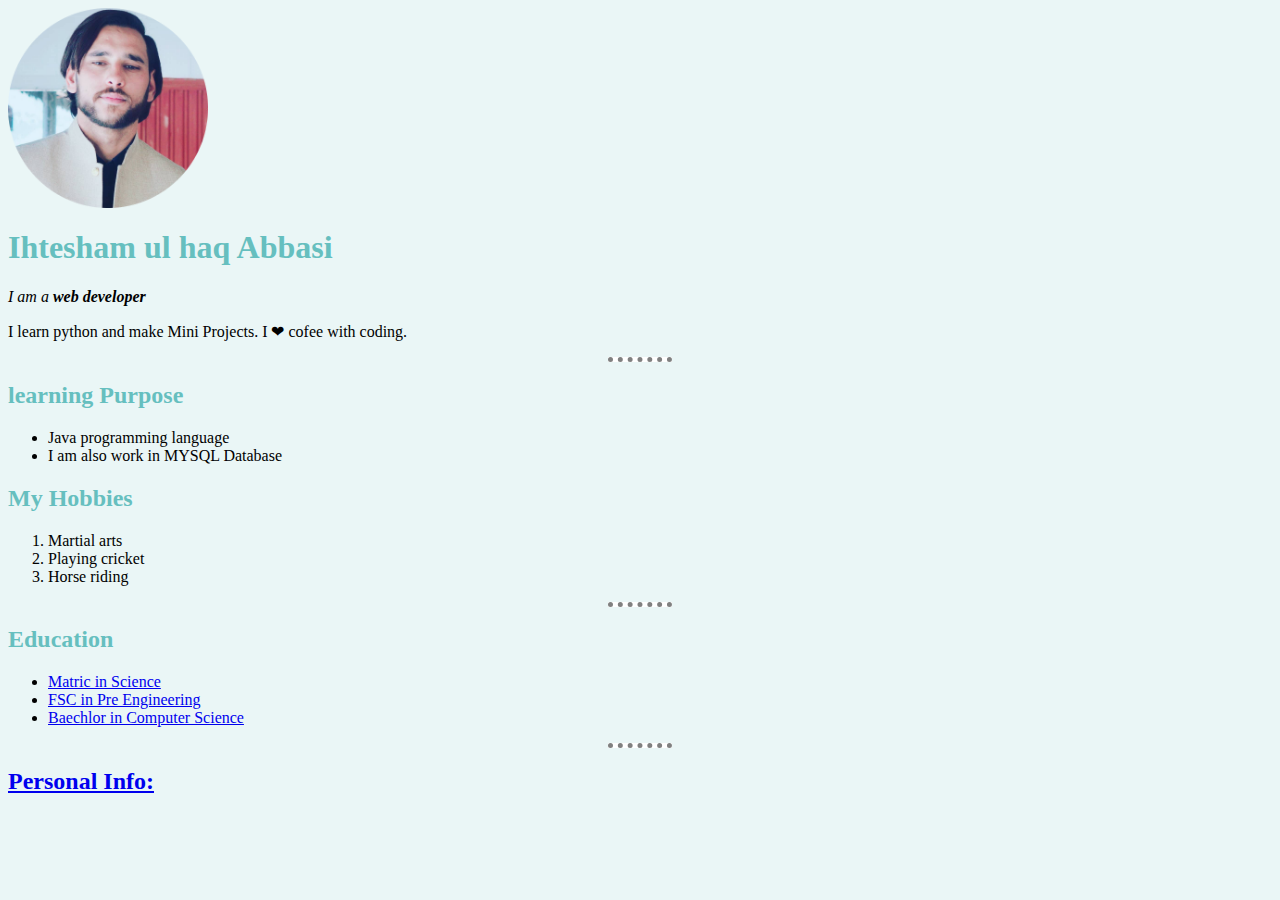
<file: index.html>
<html lang="en">
<head>
    <meta charset="UTF-8">
    <meta http-equiv="X-UA-Compatible" content="IE=edge">
    <meta name="viewport" content="width=device-width, initial-scale=1.0">
    <title> My Portfolio</title>
    <link rel="short cut icon" href="Heart.png">
    <link rel="stylesheet" href="css/style.css">
</head>
<body>
    <img src="sham.png" alt="image" width="200" height="200">
    <h1>Ihtesham ul haq Abbasi</h1>
    <em><p>I am a <strong>web developer </strong> </p></em>
    <p>I learn python and make Mini Projects. I ❤ cofee with coding.</p>
    <hr size="2" color="#A0A0A0">

    <h2>learning Purpose</h2>
     <ul>
         <li>Java programming language </li>
         <li>I am also work in MYSQL Database </li>
     </ul>
     
    <h2>My Hobbies </h2>
     <ol>
         <li>Martial arts</li>
         <li>Playing cricket</li>
         <li>Horse riding</li>
     </ol>
    <hr size="2" color="#A0A0A0">
    <h2>Education</h2>
    <ul>
       <li> <a href="https://web.facebook.com/GHS3.ATD.PK/?_rdc=1&_rdr">Matric in Science</a></li>
       <li><a href="https://gpgc-atd.edu.pk/">FSC in Pre Engineering</a></li>
       <li><a href="https://www.uaar.edu.pk/index.php">Baechlor in Computer Science</a></li>

    </ul>

    <hr size="2" color="#A0A0A0">
    <h2><a href="index1.html">Personal Info:</a></h2>


    
    
    
</body>
</html>
</file>
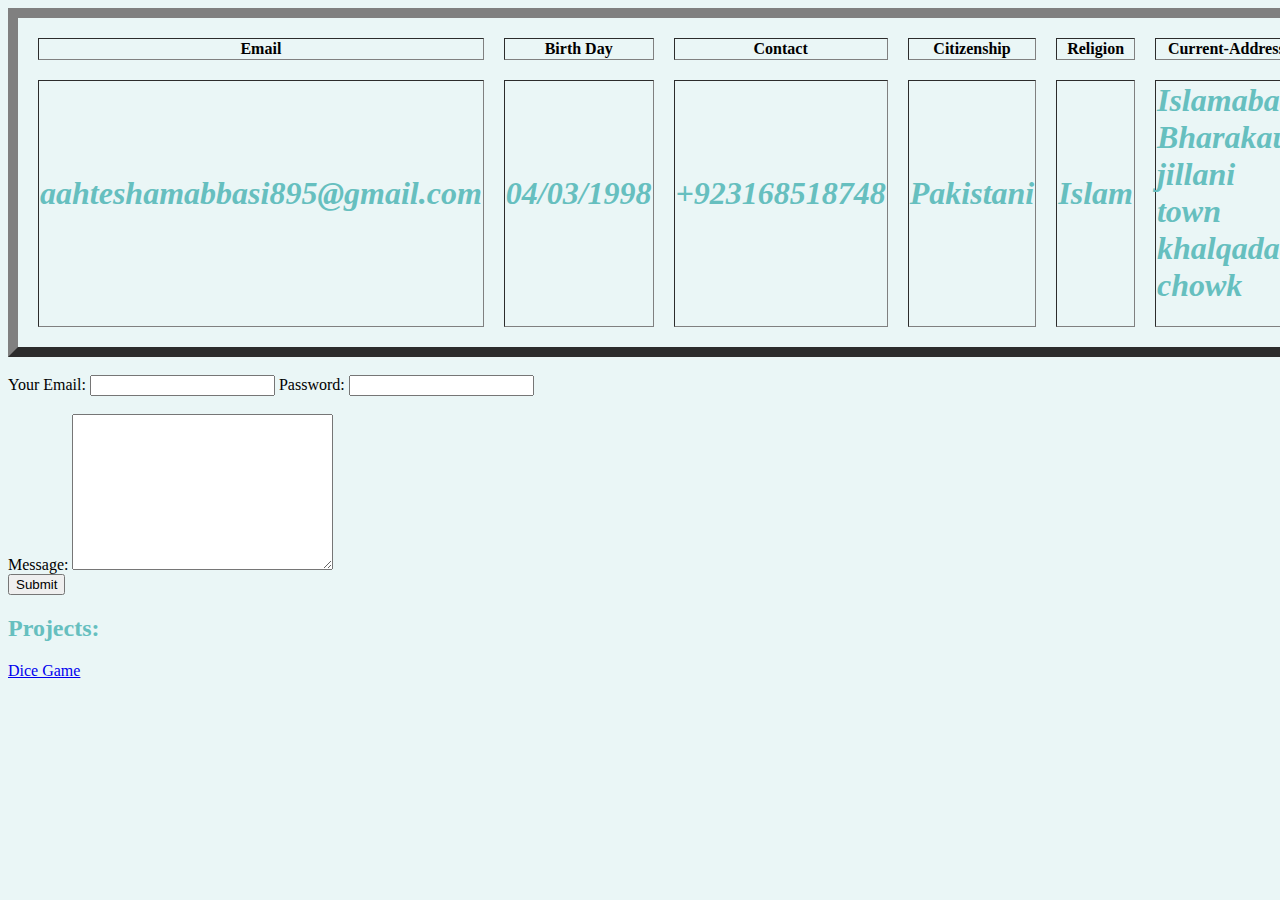
<file: index1.html>
<html lang="en">
<head>
    <meta charset="UTF-8">
    <meta http-equiv="X-UA-Compatible" content="IE=edge">
    <meta name="viewport" content="width=device-width, initial-scale=1.0">
    <link rel="stylesheet" href="css/style.css">
    <title>Contact</title>
   
</head>
<body>
    <table cellspacing = "20" border="10px">
        <tr>
            <th>Email</th>
            <th>Birth Day</th>
            <th>Contact</th>
            <th>Citizenship</th>
            <th>Religion</th>
            <th>Current-Address</th>
            <th>Parmanent-Address</th>

        </tr>
        <tr> 
            <td><h1><em>aahteshamabbasi895@gmail.com</em></h1> </td>
           <td> <h1><em>04/03/1998</em></h1> </td>
           <td><h1><em>+923168518748</em></h1></td>
           <td> <h1> <em>Pakistani</em></h1> </td>
           <td><h1> <em>Islam</em></h1></td>
           <td><h1><em>Islamabad Bharakau jillani town khalqadad chowk</em></h1></td>
           <td><h1><em>Abbottabad Tehsil Lora Village Nur-Pur</em></h1></td>
        </tr>
        
    </table>
    <br>

    <form action="mailto: aahteshamabbasi895@gmail.com" method="post" enctype="text/plain">

        <label for="Email">Your Email:</label>
        <input type="Email">
        <label for="password">Password:</label>
        <input type="Password">
        <br>
        <br>
        <label for="message">Message:</label>
        <textarea name="yourMessage"cols="30" rows="10"></textarea><br>
         <input type="submit">
        
    </form>
    <h2>Projects:</h2>
        <a href="https://shamabbasi1.github.io/gm/">Dice Game</a>

</body>
</html>
</file>
<file: css/style.css>
body {
    background-color: #EAF6F6;
}

h1 ,h2 {
    color: #66BFBF;
}






hr {
    border-style: none;
    border-top-style: dotted;
    border-color: grey;
    border-width: 5px;
    width: 5%;
    background-color:  white;
}
</file>
